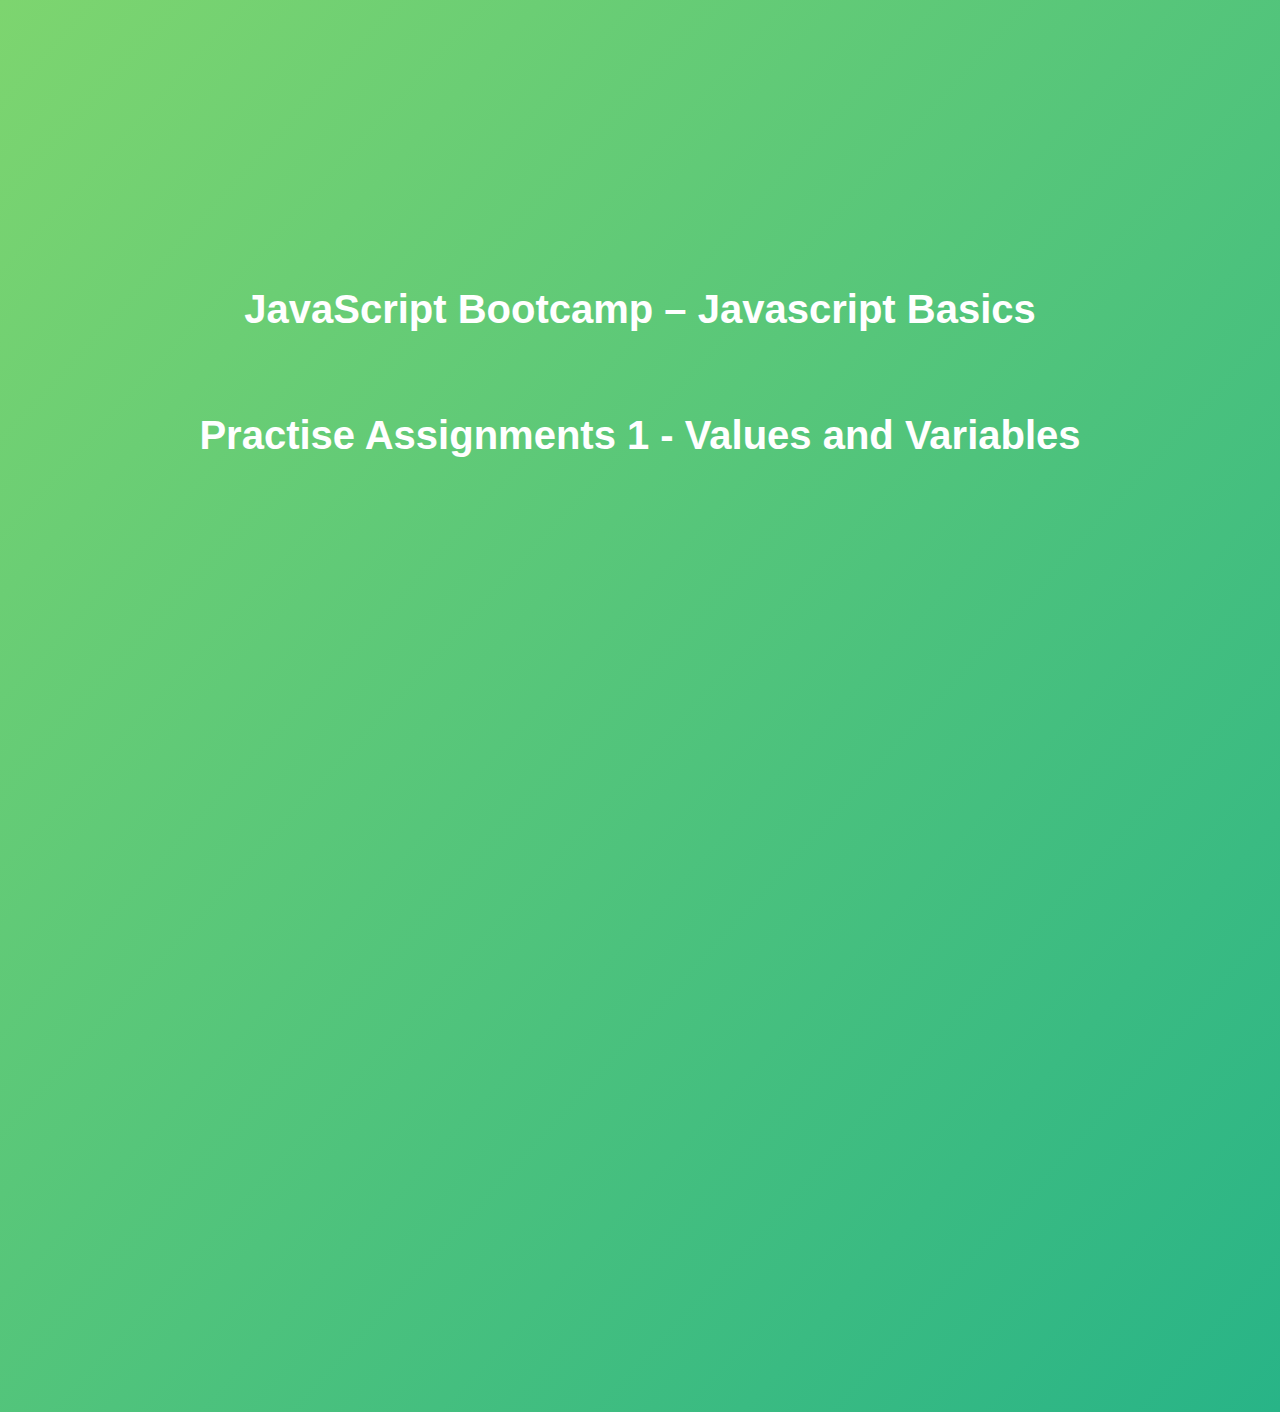
<file: Complete-Javascript-Bootcamp/Part1_Javascript_basics/Assignment1_ValuesAndVariables/index.html>
<!DOCTYPE html>
<html lang="en">

<head>
    <meta charset="UTF-8" />
    <meta name="viewport" content="width=device-width, initial-scale=1.0" />
    <meta http-equiv="X-UA-Compatible" content="ie=edge" />
    <title>JavaScript Bootcamp – Practise Assignments 1</title>
    <link rel="stylesheet" href="../css/styles.css">
</head>

<body>
    <h1>JavaScript Bootcamp – Javascript Basics</h1>
    <br>
     
    <!-- This is the comment -->
    <h1>Practise Assignments 1 - Values and Variables</h1>
    <script src="js/script.js"></script>
</body>
 
</html>
</file>
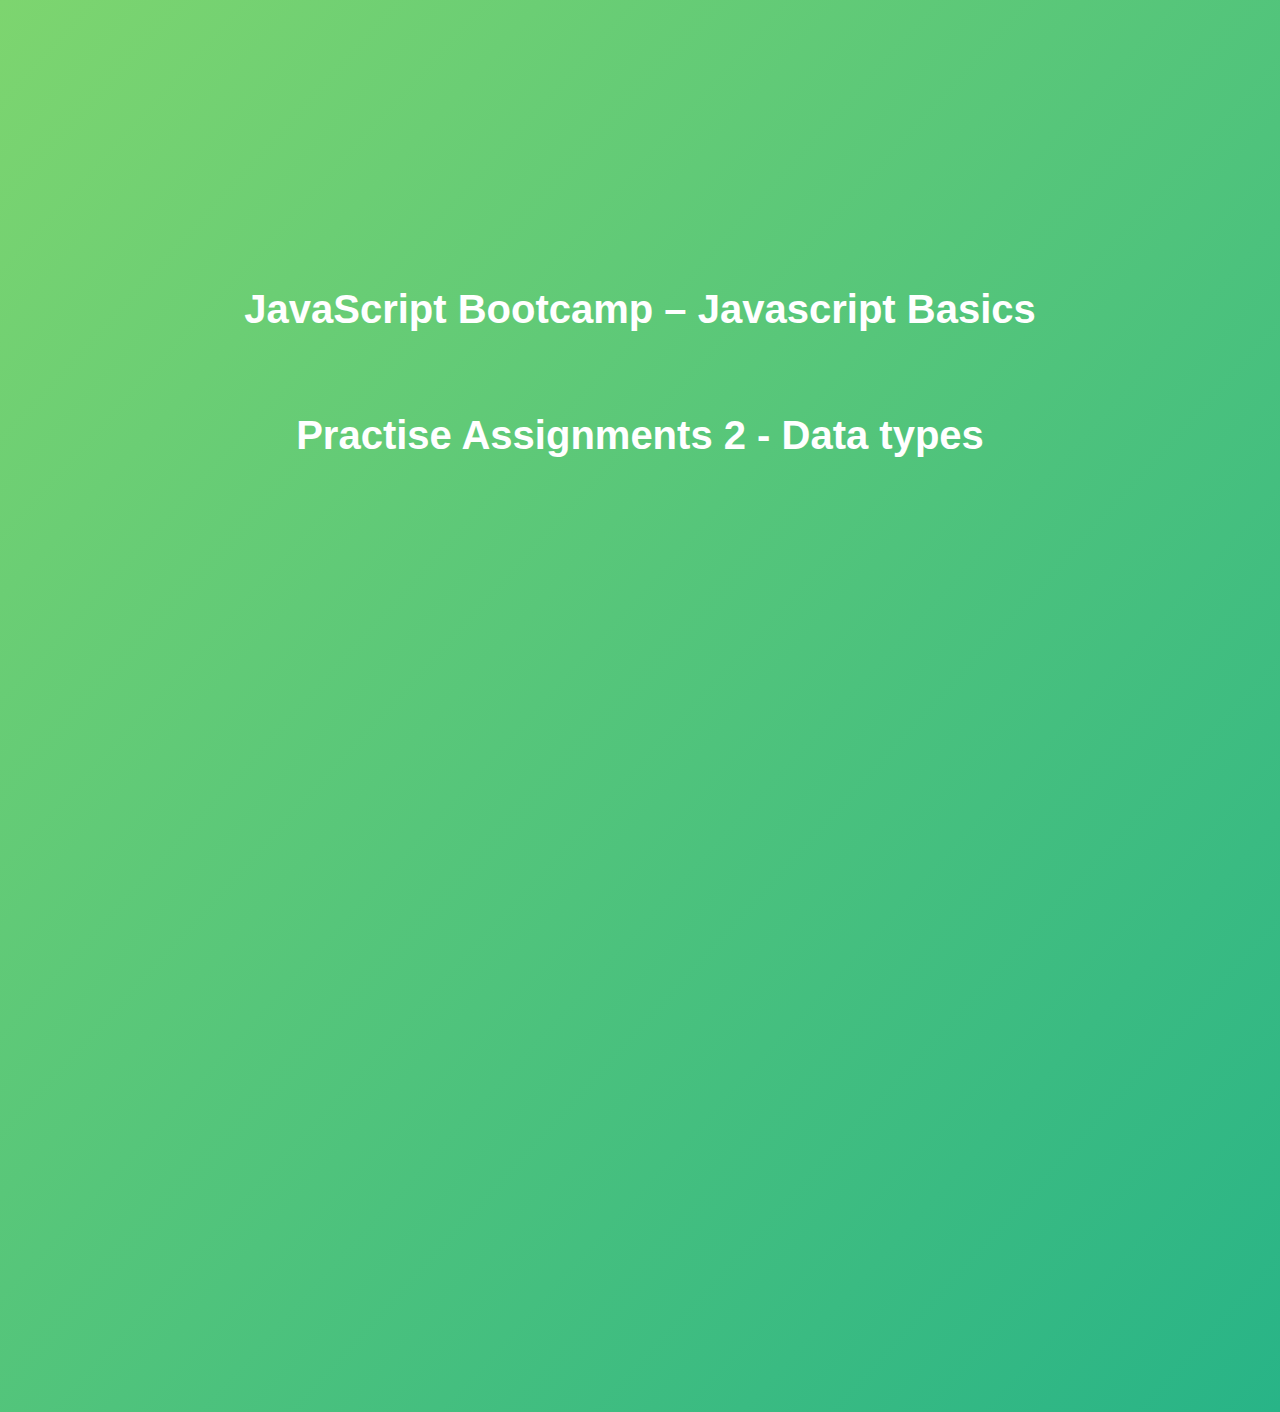
<file: Complete-Javascript-Bootcamp/Part1_Javascript_basics/Assignment2_DataTypes/index.html>
<!DOCTYPE html>
<html lang="en">

<head>
    <meta charset="UTF-8" />
    <meta name="viewport" content="width=device-width, initial-scale=1.0" />
    <meta http-equiv="X-UA-Compatible" content="ie=edge" />
    <title>JavaScript Bootcamp – Practise Assignments 1</title>
    <link rel="stylesheet" href="../css/styles.css">
</head>

<body>
    <h1>JavaScript Bootcamp – Javascript Basics</h1>
    <br>
     
    <!-- This is the comment -->
    <h1>Practise Assignments 2 - Data types</h1>
    <script src="js/script.js"></script>
</body>
 
</html>
</file>
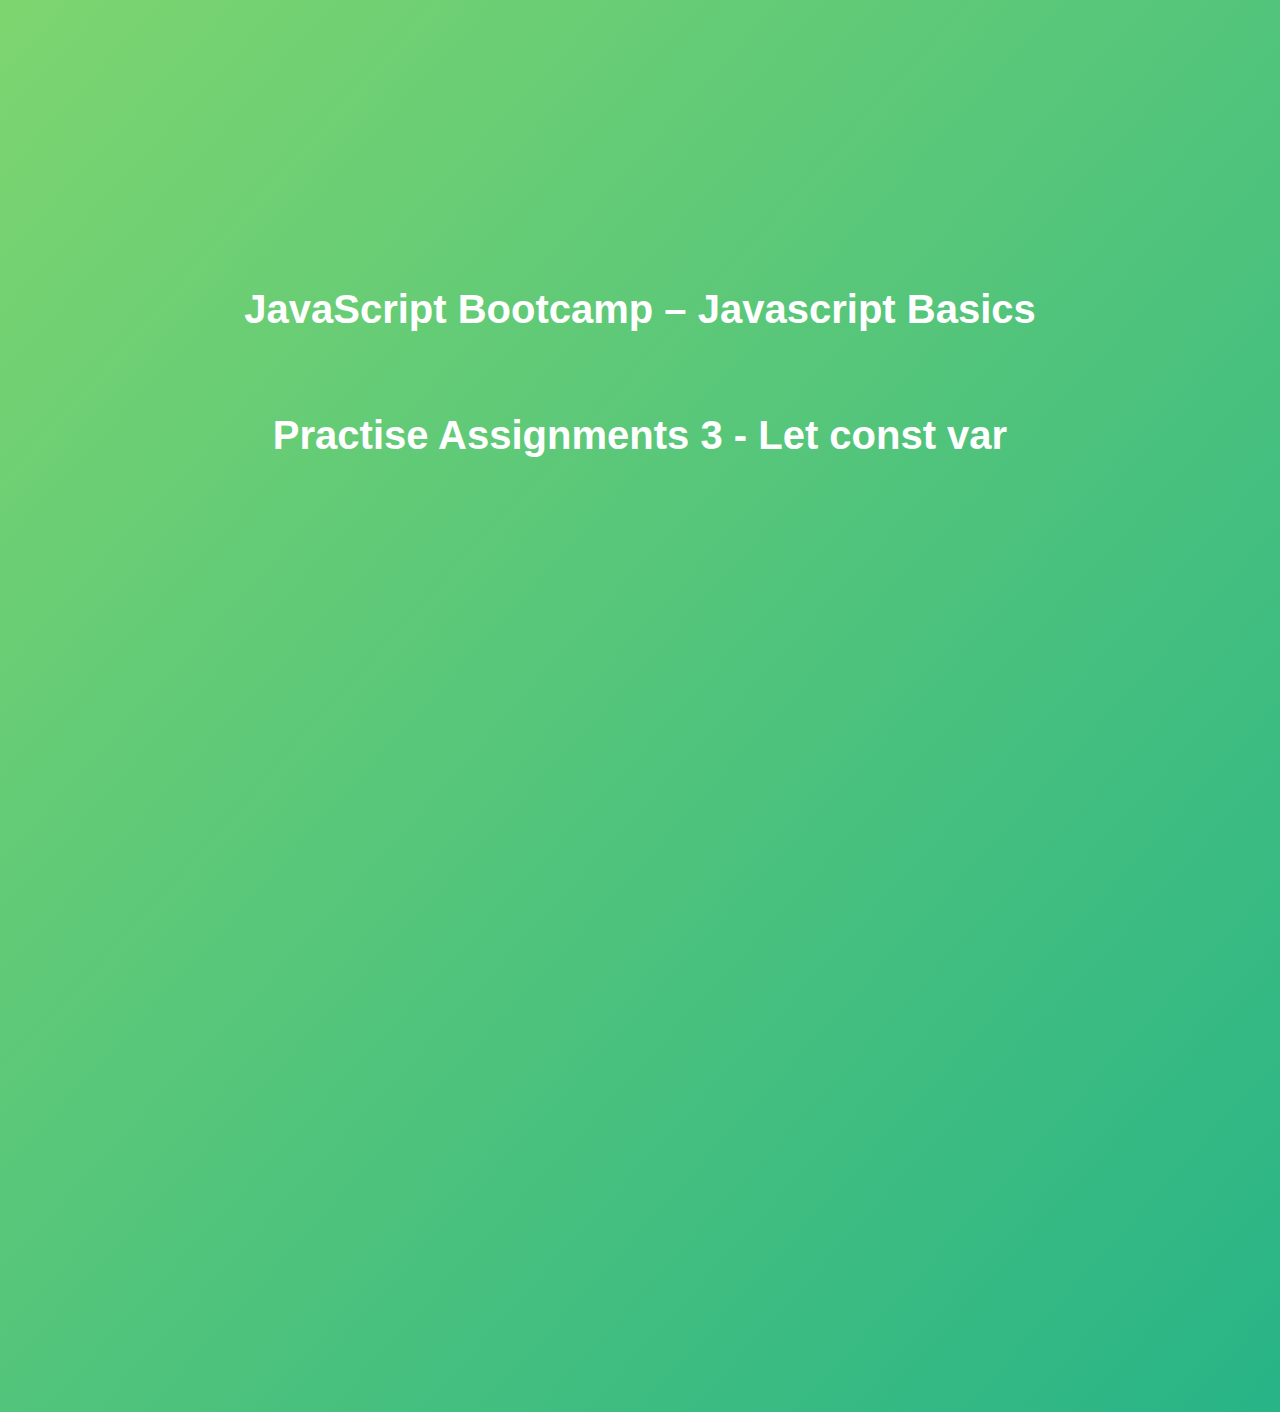
<file: Complete-Javascript-Bootcamp/Part1_Javascript_basics/Assignment3_LetConstVar/index.html>
<!DOCTYPE html>
<html lang="en">

<head>
    <meta charset="UTF-8" />
    <meta name="viewport" content="width=device-width, initial-scale=1.0" />
    <meta http-equiv="X-UA-Compatible" content="ie=edge" />
    <title>JavaScript Bootcamp – Practise Assignments 3</title>
    <link rel="stylesheet" href="../css/styles.css">
</head>

<body>
    <h1>JavaScript Bootcamp – Javascript Basics</h1>
    <br>   
    <h1>Practise Assignments 3 - Let const var</h1>
    <script src="js/script.js"></script>
</body>
 
</html>
</file>
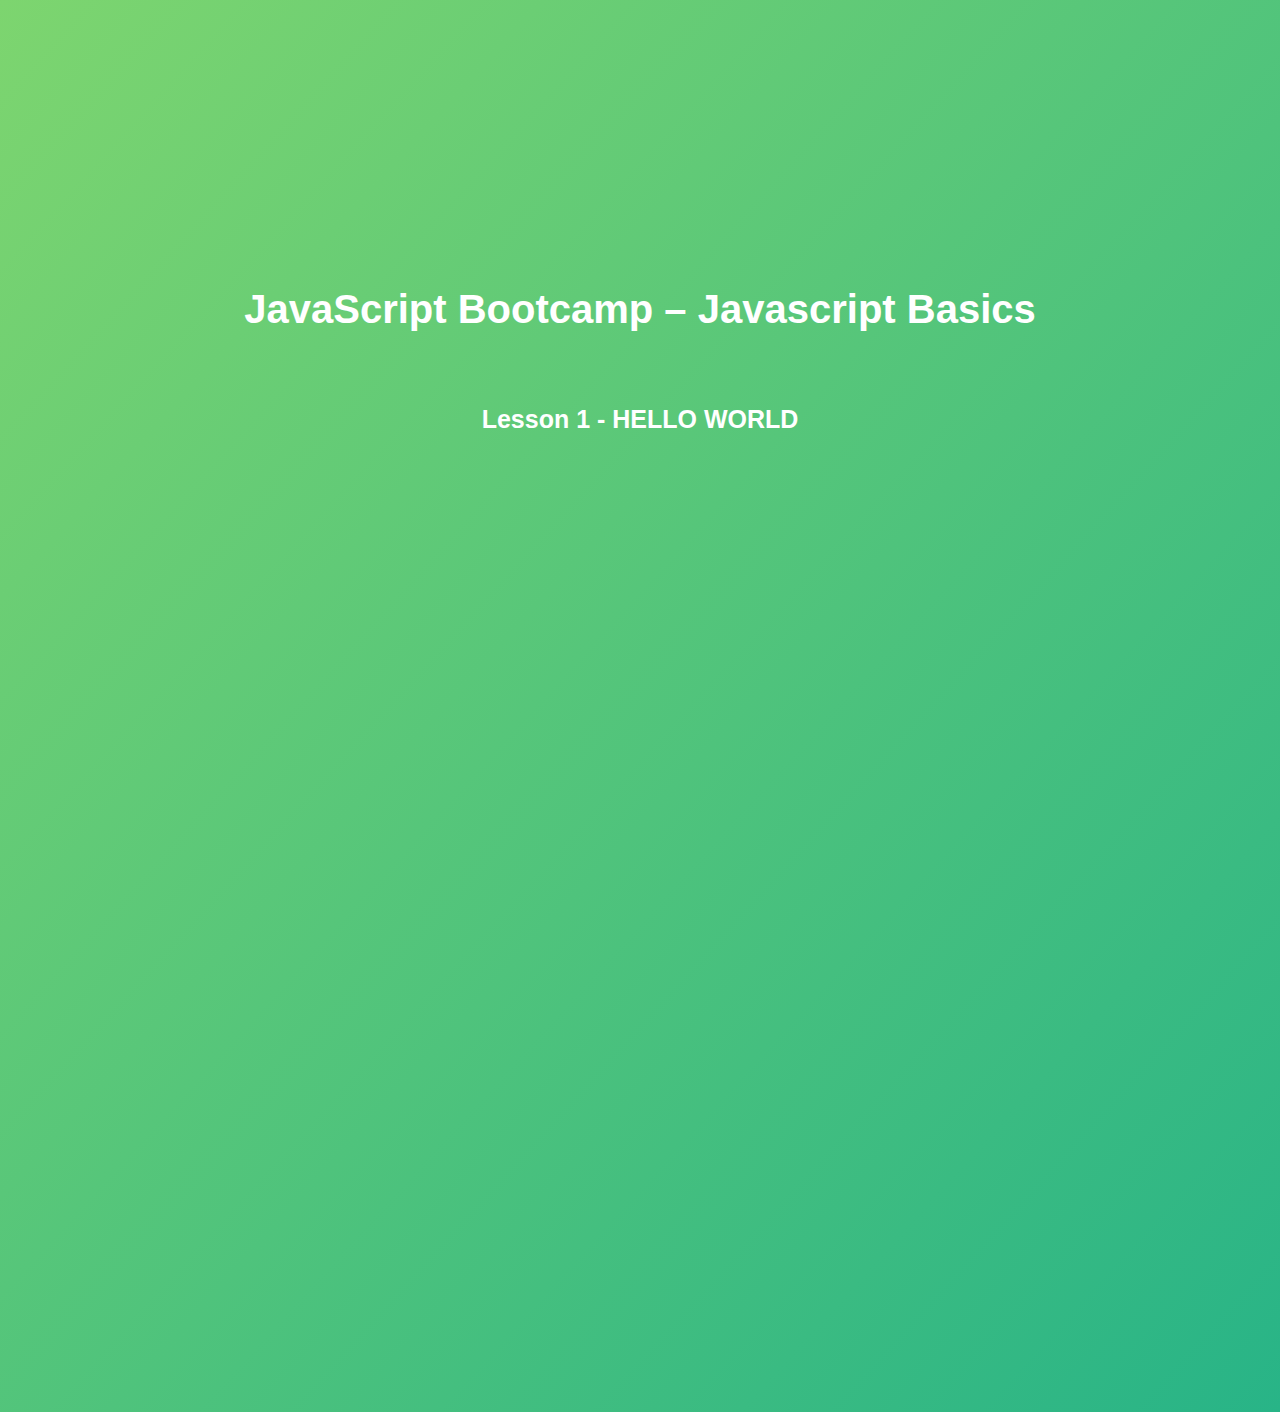
<file: Complete-Javascript-Bootcamp/Part1_Javascript_basics/Lesson1_Helloworld/index.html>
<!DOCTYPE html>
<html lang="en">

<head>
    <meta charset="UTF-8" />
    <meta name="viewport" content="width=device-width, initial-scale=1.0" />
    <meta http-equiv="X-UA-Compatible" content="ie=edge" />
    <title>JavaScript Bootcamp – Lesson 1</title>
    <link rel="stylesheet" href="../css/styles.css">
</head>

<body>
    <h1>JavaScript Bootcamp – Javascript Basics</h1>
    <br>
    <h2>Lesson 1 - HELLO WORLD</h2>
    <script>
        alert("Hello world");
    </script>
</body>

</html>
</file>
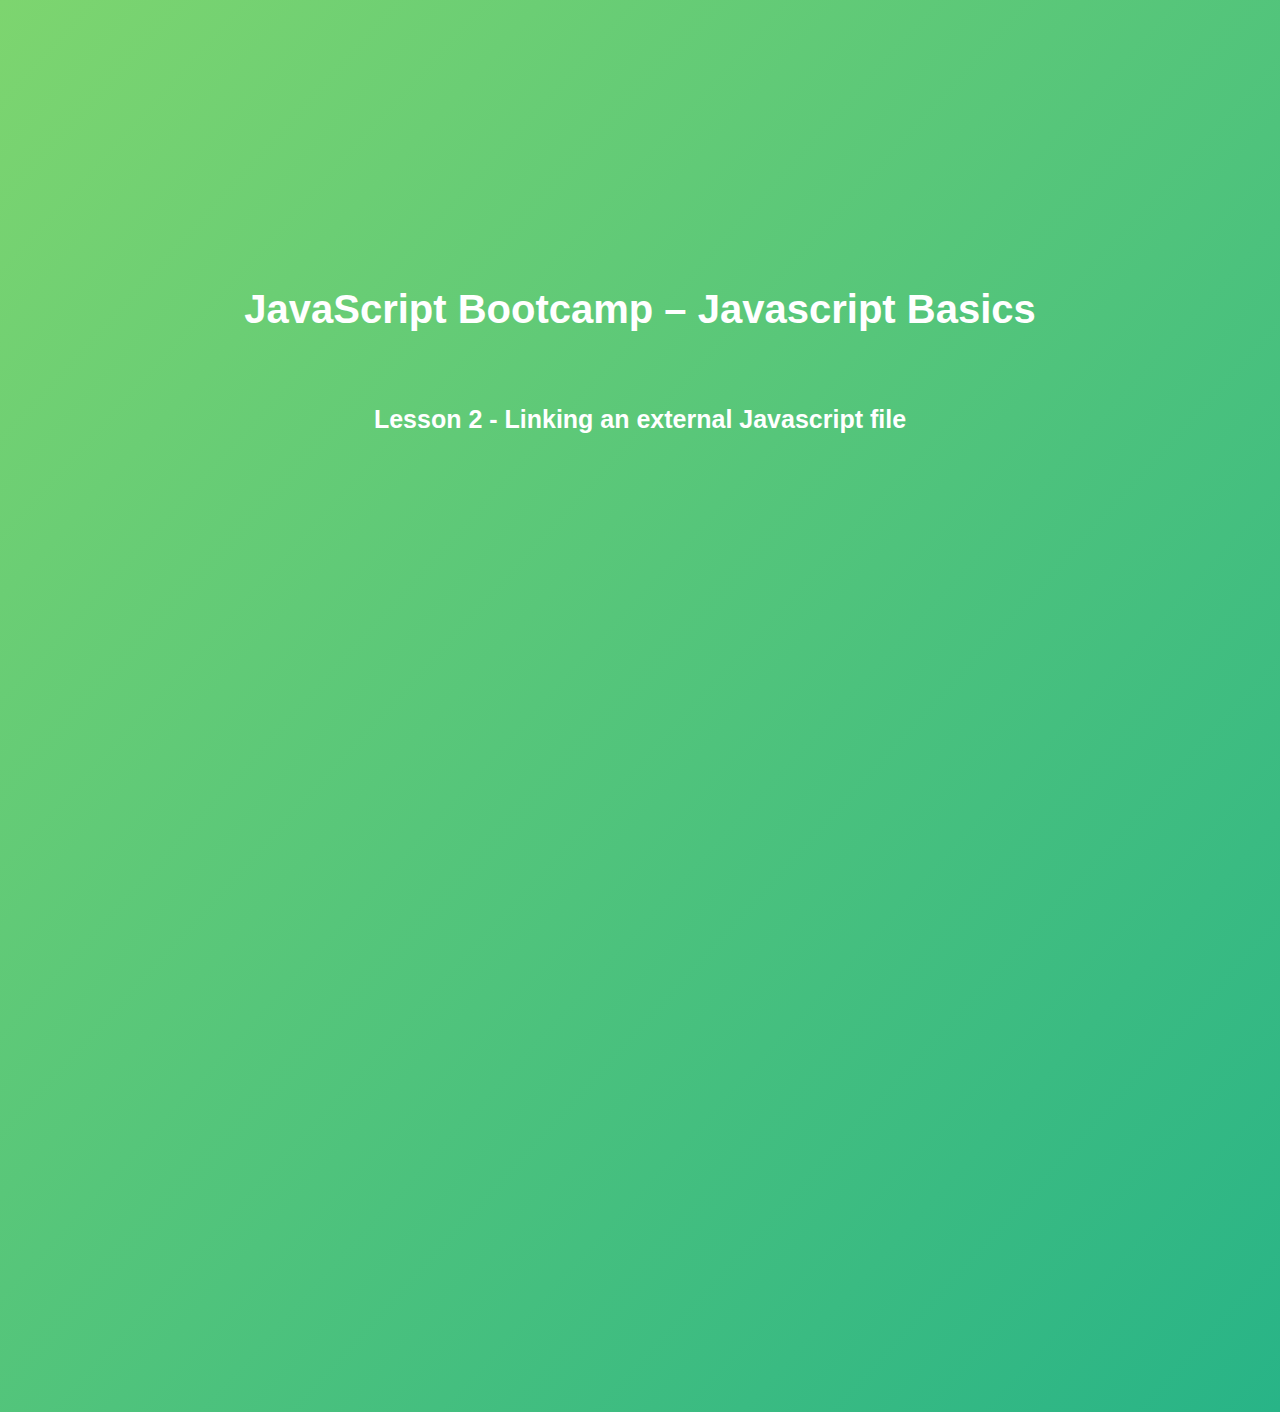
<file: Complete-Javascript-Bootcamp/Part1_Javascript_basics/Lesson2_LinkingExternalJSFile/index.html>
<!DOCTYPE html>
<html lang="en">

<head>
    <meta charset="UTF-8" />
    <meta name="viewport" content="width=device-width, initial-scale=1.0" />
    <meta http-equiv="X-UA-Compatible" content="ie=edge" />
    <title>JavaScript Bootcamp – Lesson 2</title>
    <link rel="stylesheet" href="../css/styles.css">
</head>

<body>
    <h1>JavaScript Bootcamp – Javascript Basics</h1>
    <br>
     <!-- This is the comment -->
    <h2>Lesson 2 - Linking an external Javascript file</h2>
     <script src="js/script.js"></script>
</body>

</html>
</file>
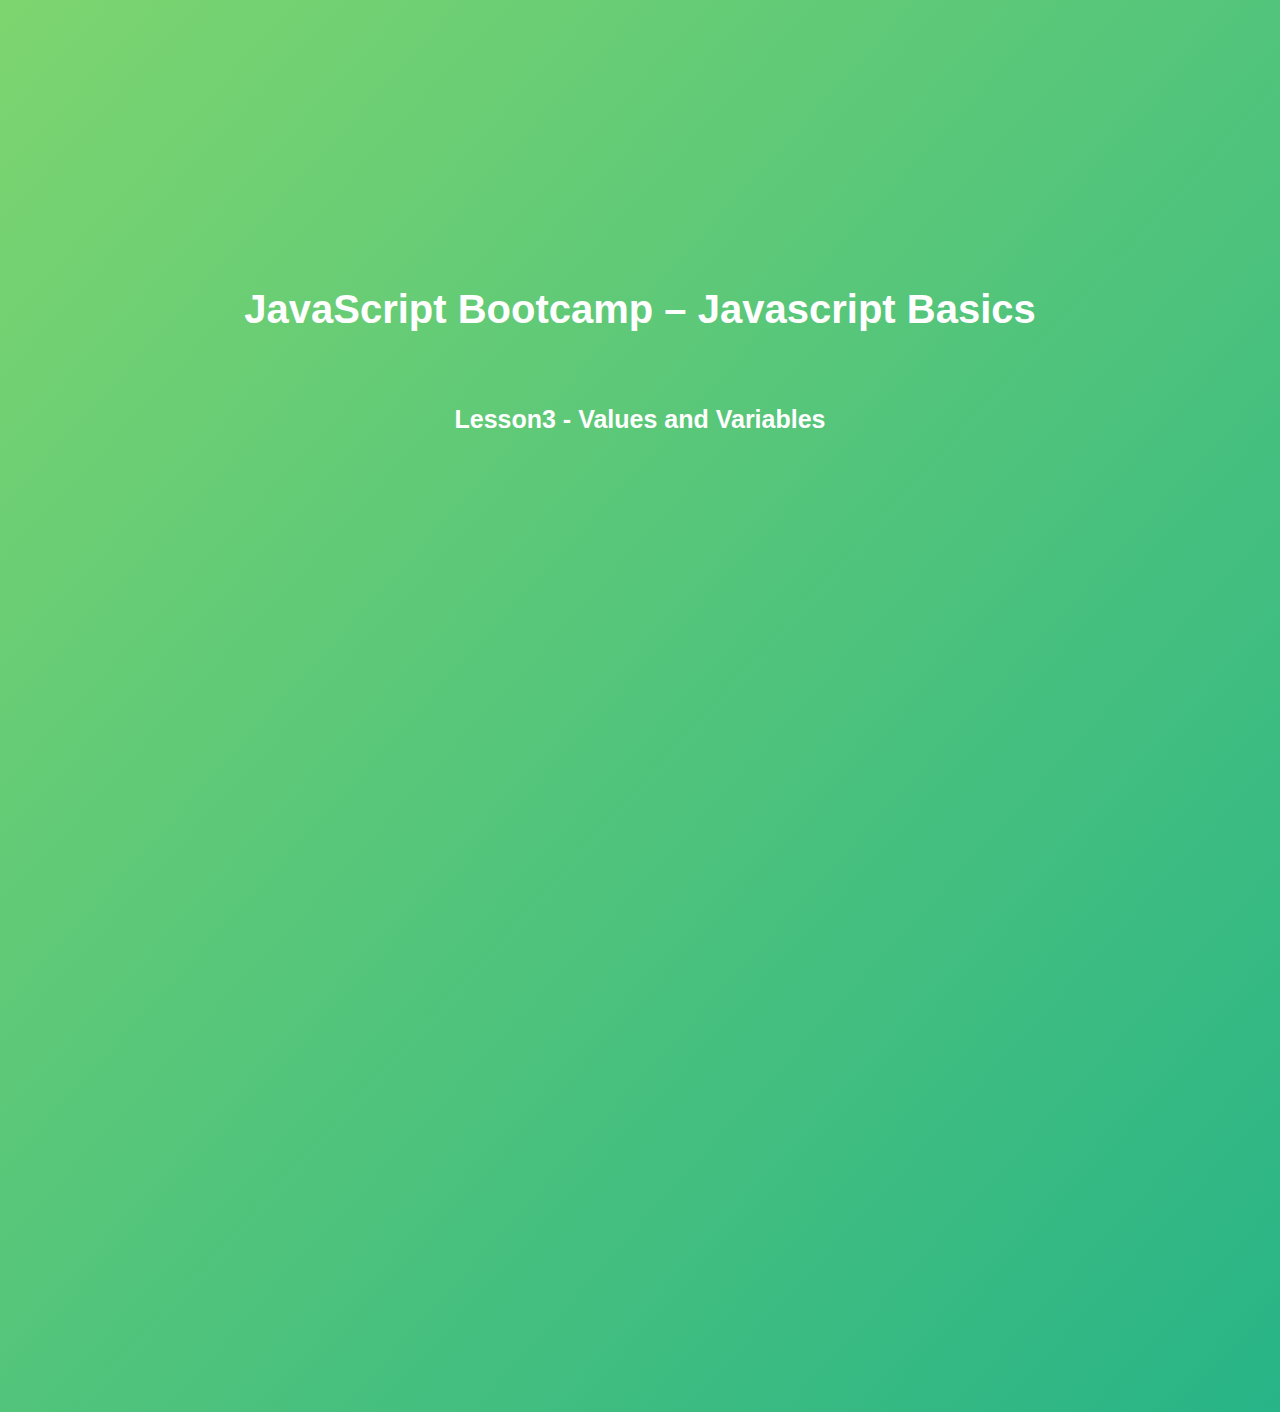
<file: Complete-Javascript-Bootcamp/Part1_Javascript_basics/Lesson3_ValuesAndVariables/index.html>
<!DOCTYPE html>
<html lang="en">

<head>
    <meta charset="UTF-8" />
    <meta name="viewport" content="width=device-width, initial-scale=1.0" />
    <meta http-equiv="X-UA-Compatible" content="ie=edge" />
    <title>JavaScript Bootcamp – Lesson 3</title>
    <link rel="stylesheet" href="../css/styles.css">
</head>

<body>
    <h1>JavaScript Bootcamp – Javascript Basics</h1>
    <br>
     
    <!-- This is the comment -->
    <h2>Lesson3 - Values and Variables</h2>
    <script src="js/script.js"></script>
</body>
 
</html>
</file>
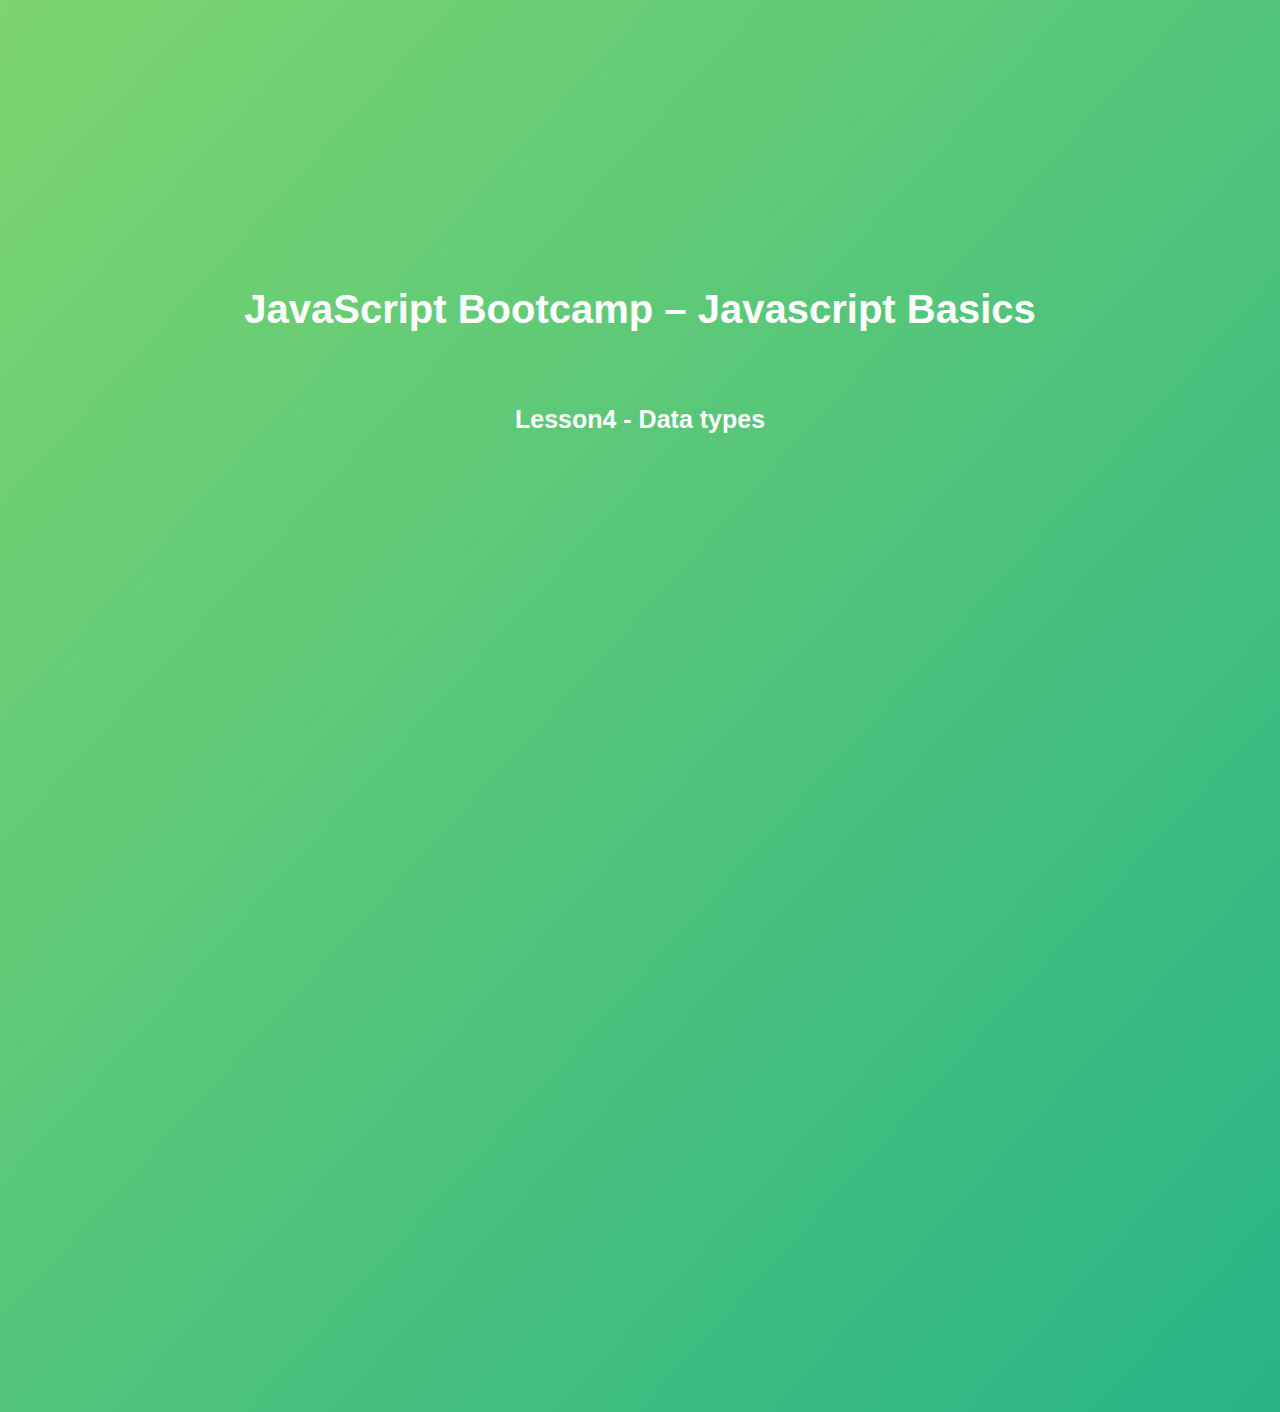
<file: Complete-Javascript-Bootcamp/Part1_Javascript_basics/Lesson4_DataTypes/index.html>
<!DOCTYPE html>
<html lang="en">

<head>
    <meta charset="UTF-8" />
    <meta name="viewport" content="width=device-width, initial-scale=1.0" />
    <meta http-equiv="X-UA-Compatible" content="ie=edge" />
    <title>JavaScript Bootcamp – Lesson 4</title>
    <link rel="stylesheet" href="../css/styles.css">
</head>

<body>
    <h1>JavaScript Bootcamp – Javascript Basics</h1>
    <br>
     
    <!-- This is the comment -->
   <h2>Lesson4 - Data types</h2>
    <script src="js/script.js"></script>
</body>
 
</html>
</file>
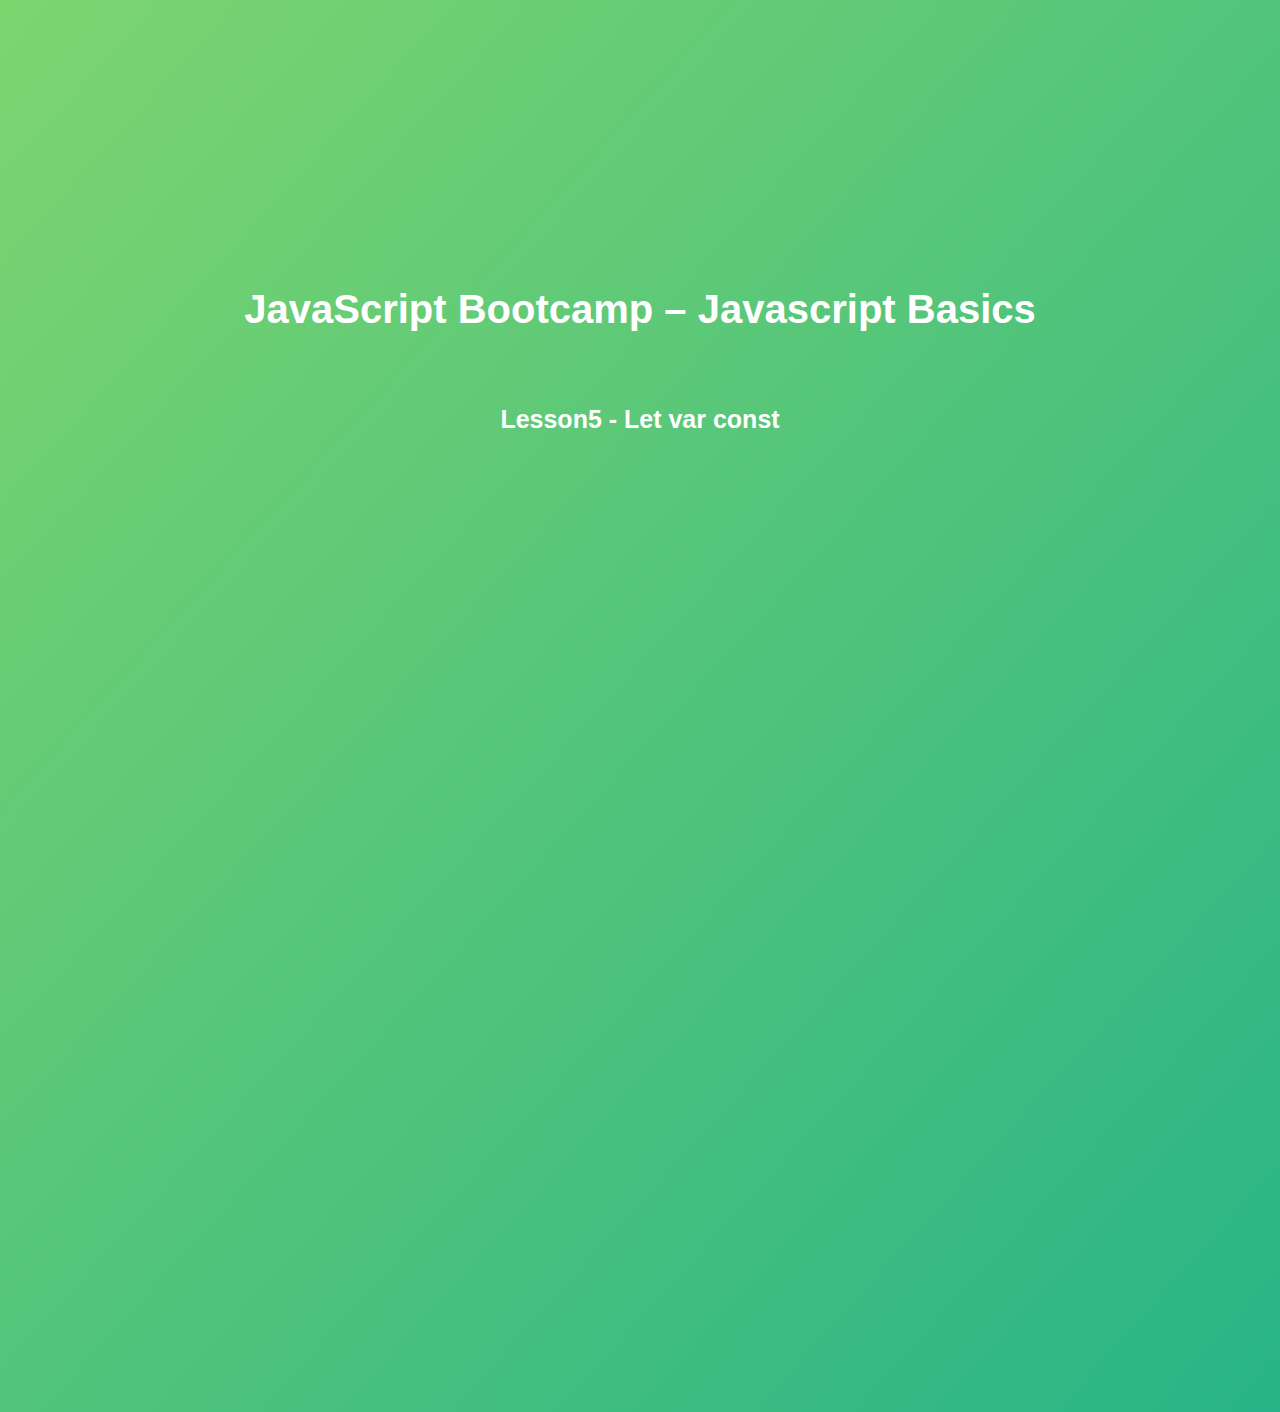
<file: Complete-Javascript-Bootcamp/Part1_Javascript_basics/Lesson5_LetVarConst/index.html>
<!DOCTYPE html>
<html lang="en">

<head>
    <meta charset="UTF-8" />
    <meta name="viewport" content="width=device-width, initial-scale=1.0" />
    <meta http-equiv="X-UA-Compatible" content="ie=edge" />
    <title>JavaScript Bootcamp – Lesson 5</title>
    <link rel="stylesheet" href="../css/styles.css">
</head>

<body>
    <h1>JavaScript Bootcamp – Javascript Basics</h1>
    <br>
    <!-- This is the comment -->
    <h2>Lesson5 - Let var const</h2>
    <script src="js/script.js"></script>
</body>

</html>
</file>
<file: Complete-Javascript-Bootcamp/Part1_Javascript_basics/css/styles.css>
body {
    font-family: sans-serif;
    line-height: 1.3;  
    padding:20% 0;
width:100%;
    text-align: center;
    color: white;
    height: 100vh;
    display: inline-block;
    margin:0 auto;
    background: linear-gradient(to top left, #28b487, #7dd56f);
}

h1 {
    
    font-size: 40px;
    
}

h2 {
    
    font-size: 25px;
   
}
</file>
